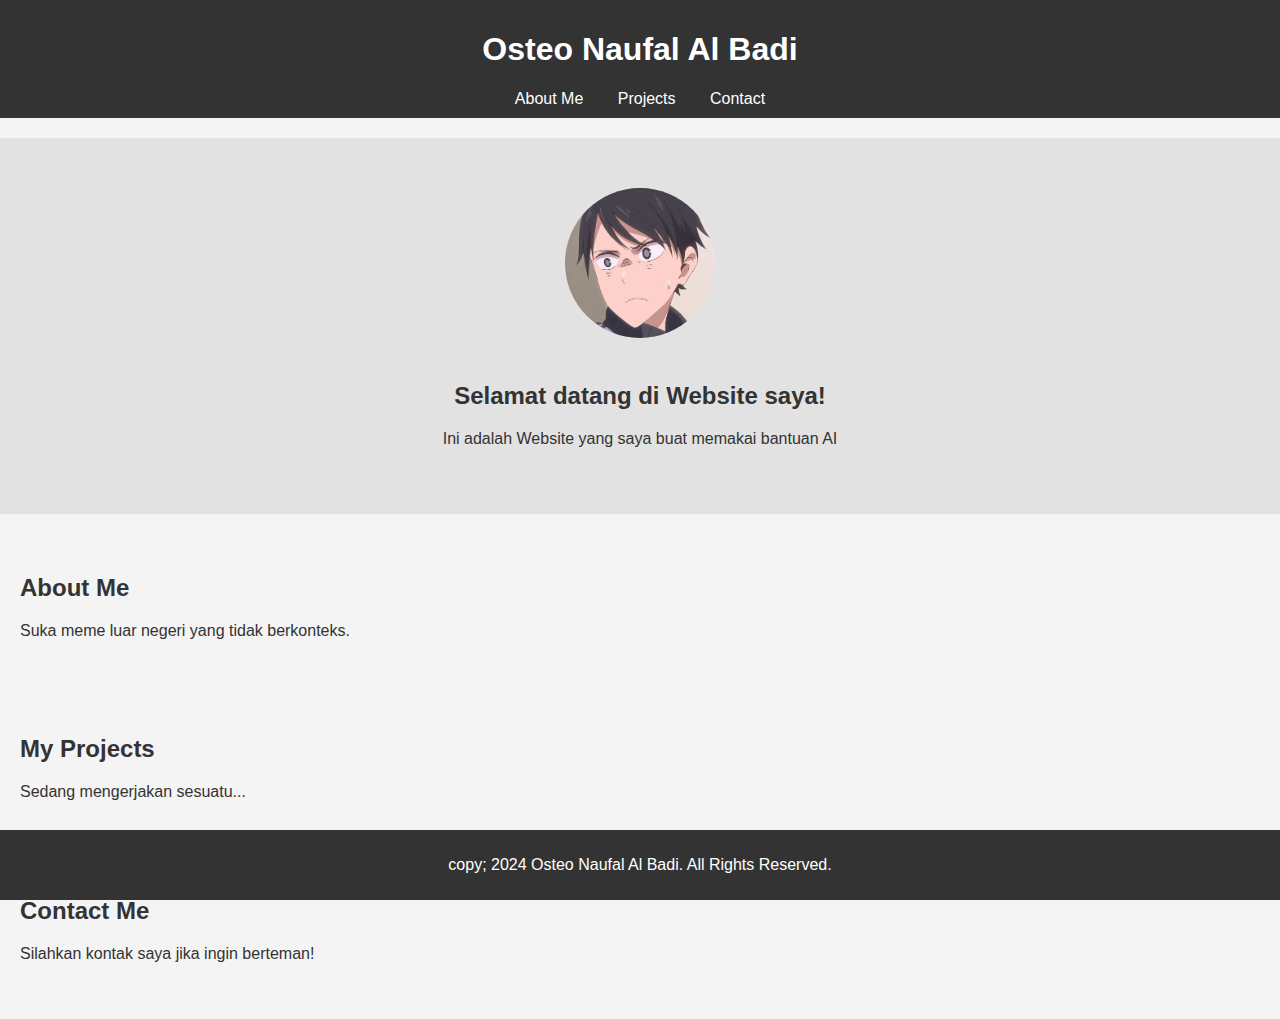
<file: index.html>
<!DOCTYPE html>
<html lang="en">
<head>
    <meta charset="UTF-8">
    <meta name="viewport" content="width=device-width, initial-scale=1.0">
    <title>Landing Page Saya</title>
    <link rel="stylesheet" href="css/styles.css">
</head>
<body>
    <header>
        <h1>Osteo Naufal Al Badi</h1>
        <nav>
            <a href="#about">About Me</a>
            <a href="#projects">Projects</a>
            <a href="#contact">Contact</a>
        </nav>
    </header>
    
    <section id="hero">
        <img src="image/eiji_kitahama.jpeg" alt="Profile Picture" class="profile-picture">
        <h2>Selamat datang di Website saya!</h2>
        <p>Ini adalah Website yang saya buat memakai bantuan AI</p>
    </section>

    <section id="about">
        <h2>About Me</h2>
        <p>Suka meme luar negeri yang tidak berkonteks.</p>
    </section>

    <section id="projects">
        <h2>My Projects</h2>
        <p>Sedang mengerjakan sesuatu...</p>
    </section>

    <section id="contact">
        <h2>Contact Me</h2>
        <p>Silahkan kontak saya jika ingin berteman!</p>
    </section>

    <footer>
        <p>copy; 2024 Osteo Naufal Al Badi. All Rights Reserved.</p>
    </footer>
</body>
</html>
</file>
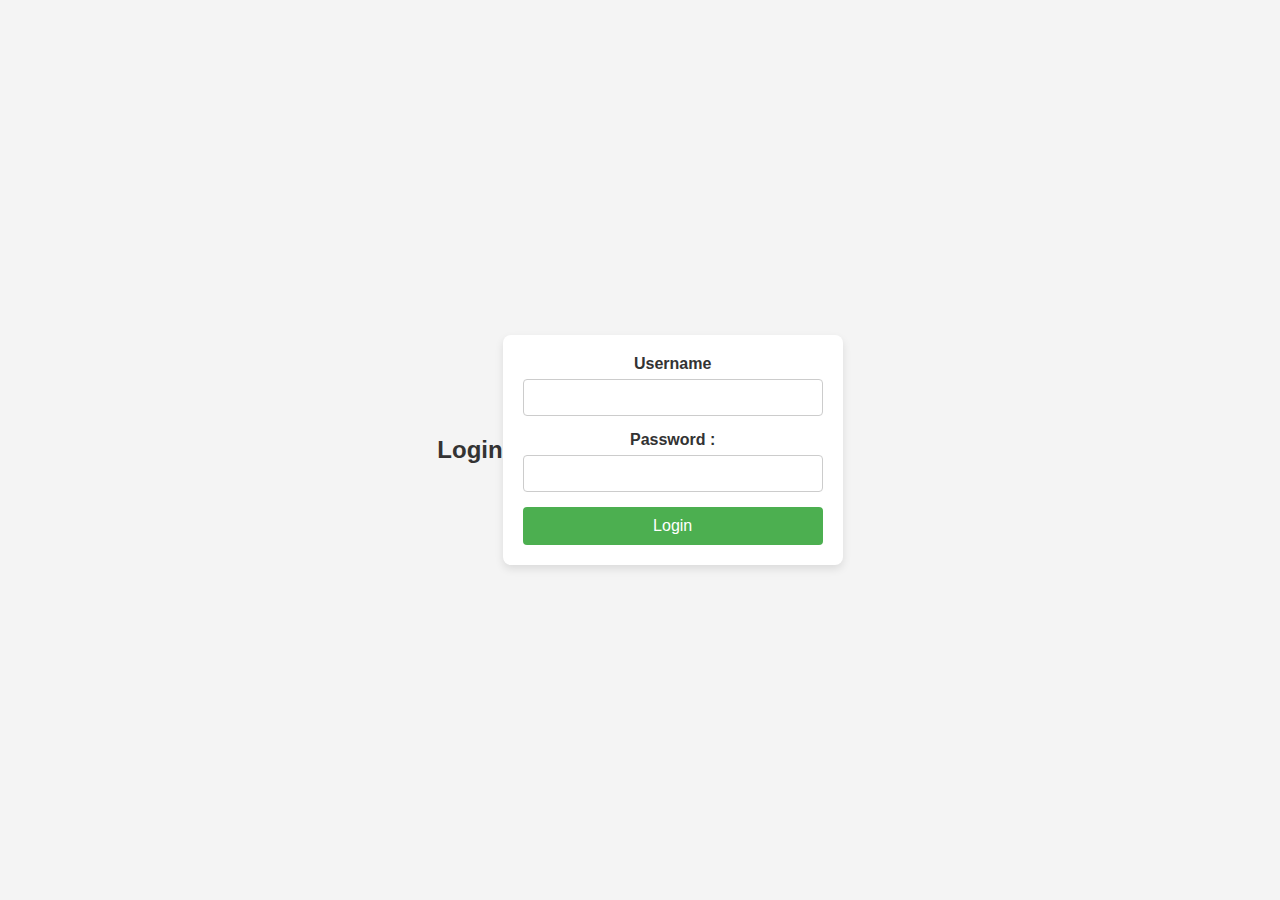
<file: login.html>
<!DOCTYPE html>
<html lang="en">
<head>
    <meta charset="UTF-8">
    <meta name="viewport" content="width=device-width, initial-scale=1.0">
    <title>Login</title>    
    <link rel="stylesheet" href="css/login.css">
</head>
<body>
    <h2>Login</h2>
    <div class="login-container">
    <form id="loginForm">
        <div>
            <label for="username">Username</label>
            <input type="text" id="username" name="username">
        </div>
        <div>
            <label for="password">Password :</label>
            <input  type="password" id="password" name="password">
        </div>
        <button type="submit">Login</button>
    </form>

    <script  src="js/script.js"></script>
</body>
</html>
</file>
<file: css/styles.css>
body {
    font-family: Arial, sans-serif;
    margin: 0;
    padding: 0;
    background-color: #f4f4f4;
    color: #333;
}

header {
    background-color: #333;
    color: #fff;
    padding: 10px 0;
    text-align: center;
}

nav a {
    color: #fff;
    margin: 0 15px;
    text-decoration: none;
}

#hero {
    padding: 50px;
    text-align: center;
    background-color: #e2e2e2;
}

.profile-picture {
    width: 150px;
    height: 150px;
    border-radius: 50%;
    margin-bottom: 20px;
}

section {
    padding: 20px;
    margin: 20px 0;
}

footer {
    background-color: #333;
    color: #fff;
    text-align: center;
    padding: 10px 0;
    position: fixed;
    width: 100%;
    bottom: 0;
}
</file>
<file: css/login.css>
body {
    font-family: Arial, sans-serif;
    background-color: #f4f4f4;
    display: flex;
    justify-content: center;
    align-items: center;
    height: 100vh;
    margin: 0;
}

.login-container {
    background-color: #ffffff;
    padding: 20px;
    border-radius: 8px;
    box-shadow: 0 4px 8px rgba(0, 0, 0, 0.1);
    width: 300px;
    text-align: center;
}

h2 {
    text-align: center;
    color: #333;
    margin-bottom: 20px;
}

label {
    display: block;
    margin-bottom: 6px;
    font-weight: bold;
    color: #333;
}

input[type="text"],
input[type="password"] {
    width: 100%;
    padding: 10px;
    margin-bottom: 15px;
    border: 1px solid #ccc;
    border-radius: 4px;
    box-sizing: border-box;
}

button {
    width: 100%;
    padding: 10px;
    background-color: #4CAF50;
    color: white;
    border: none;
    border-radius: 4px;
    cursor: pointer;
    font-size: 16px;
}

button:hover {
    background-color: #45a049;
}
</file>
